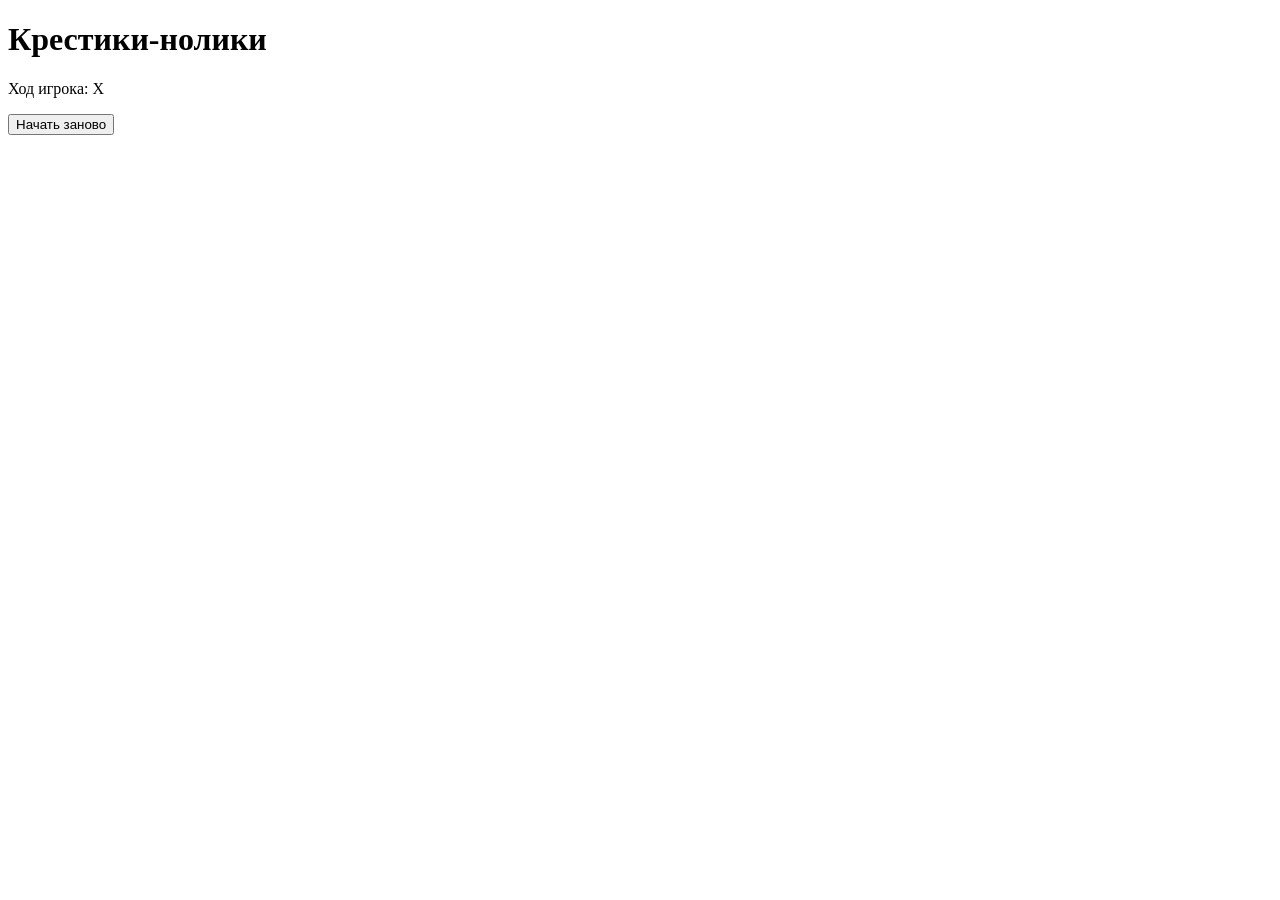
<file: tic-tac-toe/index.html>
<!DOCTYPE html>
<html lang="ru">
<head>
    <meta charset="UTF-8">
    <meta name="viewport" content="width=device-width, initial-scale=1.0">
    <title>Крестики-нолики</title>
</head>
<body>
    <h1>Крестики-нолики</h1>
    <p id="status">Ход игрока: Х</p>
    <div class="board">
        <div class="cell" data-index="0"></div>
        <div class="cell" data-index="1"></div>
        <div class="cell" data-index="2"></div>

        <div class="cell" data-index="3"></div>
        <div class="cell" data-index="4"></div>
        <div class="cell" data-index="5"></div>

        <div class="cell" data-index="6"></div>
        <div class="cell" data-index="7"></div>
        <div class="cell" data-index="8"></div>
    </div>
    <button id="restart">Начать заново</button>
</body>
</html>
</file>
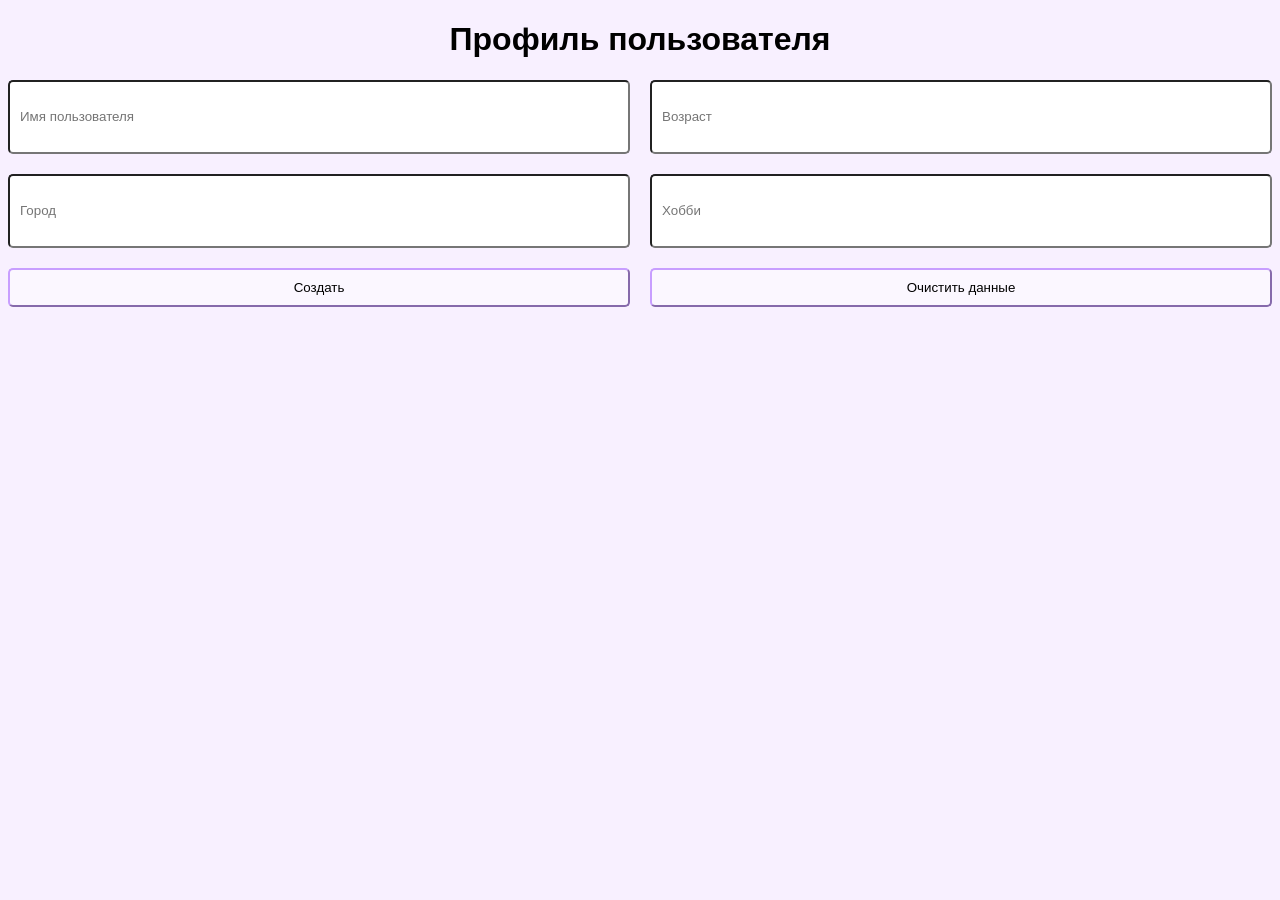
<file: user-profile/index.html>
<!DOCTYPE html>
<html lang="ru">
<head>
    <meta charset="UTF-8">
    <meta name="viewport" content="width=device-width, initial-scale=1.0">
    <title>Профиль пользователя</title>
    <link rel="stylesheet" href="style.css">
</head>
<body>
    <h1>Профиль пользователя</h1>
    <form id="userForm">
        <input type="text" id="username" placeholder="Имя пользователя" />
        <input type="number" id="age" placeholder="Возраст" />
        <input type="text" id="city" placeholder="Город" />
        <input type="text" id="hobby" placeholder="Хобби" />
        <button type="submit">Создать</button>
        <button id="clear">Очистить данные</button>
    </form>
    <p id="formResult"></p>
    <script src="main.js"></script>
</body>
</html>
</file>
<file: user-profile/style.css>
body {
    font-family: Comic Sans MS, sans-serif, cursive;
    background-color: rgb(248, 240, 255);
}
#userForm {
    display: grid;
    grid-template-columns: repeat(2, 1fr);
    gap: 20px;
    justify-content: center;
    align-items: center;
}
button {
    padding: 10px 20px;
    background-color: rgb(251, 247, 255);
    border-radius: 5px;
    border-color: rgb(200, 158, 255);
}
button:hover {
    background-color: rgb(225, 201, 255);
    cursor: pointer;
}
input {
    height: 50px;
    border-radius: 5px;
    padding: 10px;
}
h1 {
    display: flex;
    justify-content: center;
    align-items: center;
}
</file>
